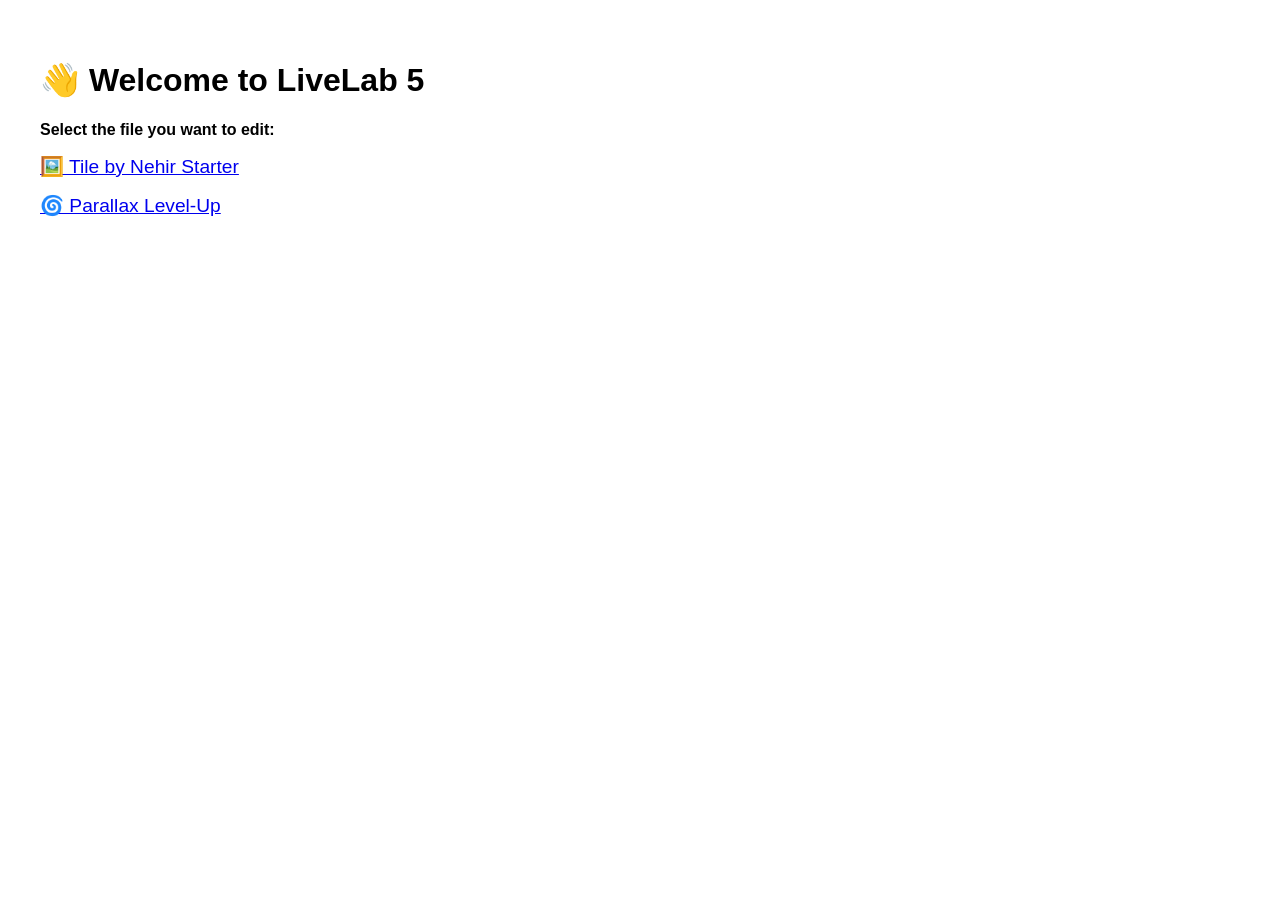
<file: index.html>
<!DOCTYPE html>
<html lang="en">
  <head>
    <meta charset="UTF-8" />
    <title>LiveLab Launcher</title>
  </head>
    <style>
      body {
        font-family: sans-serif;
        padding: 2rem;
      }
      a {
        display: block;
        margin-bottom: 1rem;
        font-size: 1.2rem;
      }
    </style>
  </head>
  <body>
    <!-- 🚫 DO NOT EDIT THIS FILE -->
    <!-- This is the launcher only. Use it to open the correct activity page. -->

    <h1>👋 Welcome to LiveLab 5</h1>
    <p><strong>Select the file you want to edit:</strong></p>

    <a href="/tile-activity/tile.html" target="_blank">🖼️ Tile by Nehir Starter</a>
    <a href="/level-up-parallax/parallax.html" target="_blank">🌀 Parallax Level-Up</a>
</body> 
</html>
</file>
